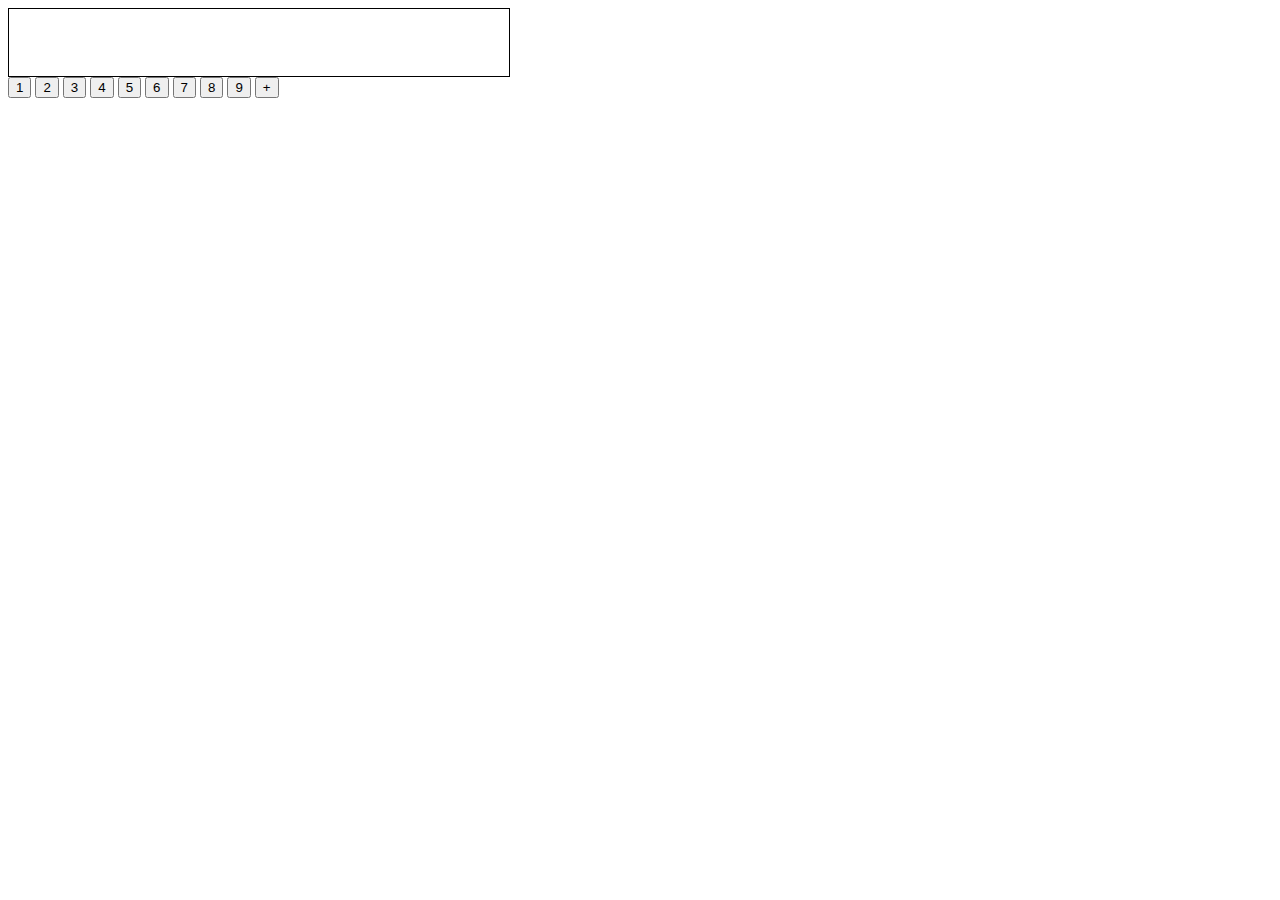
<file: Calculator/index.html>
<!DOCTYPE html>
<html>
<head>
	<title>Calculator</title>
	<link rel="stylesheet" type="text/css" href="./main.css">
</head>
<body>
<script src="./main.js"></script>
	<div id="calcDisplay">
		<p id="calcText"></p>
	</div>
	<div id="buttons">
		<button onClick="update(1)">1</button>
		<button onClick="update(2)">2</button>
		<button onClick="update(3)">3</button>
		<button onClick="update(4)">4</button>
		<button onClick="update(5)">5</button>
		<button onClick="update(6)">6</button>
		<button onClick="update(7)">7</button>
		<button onClick="update(8)">8</button>
		<button onClick="update(9)">9</button>
		<button onClick="update('+')">+</button>
	</div>
</body>
</html>
</file>
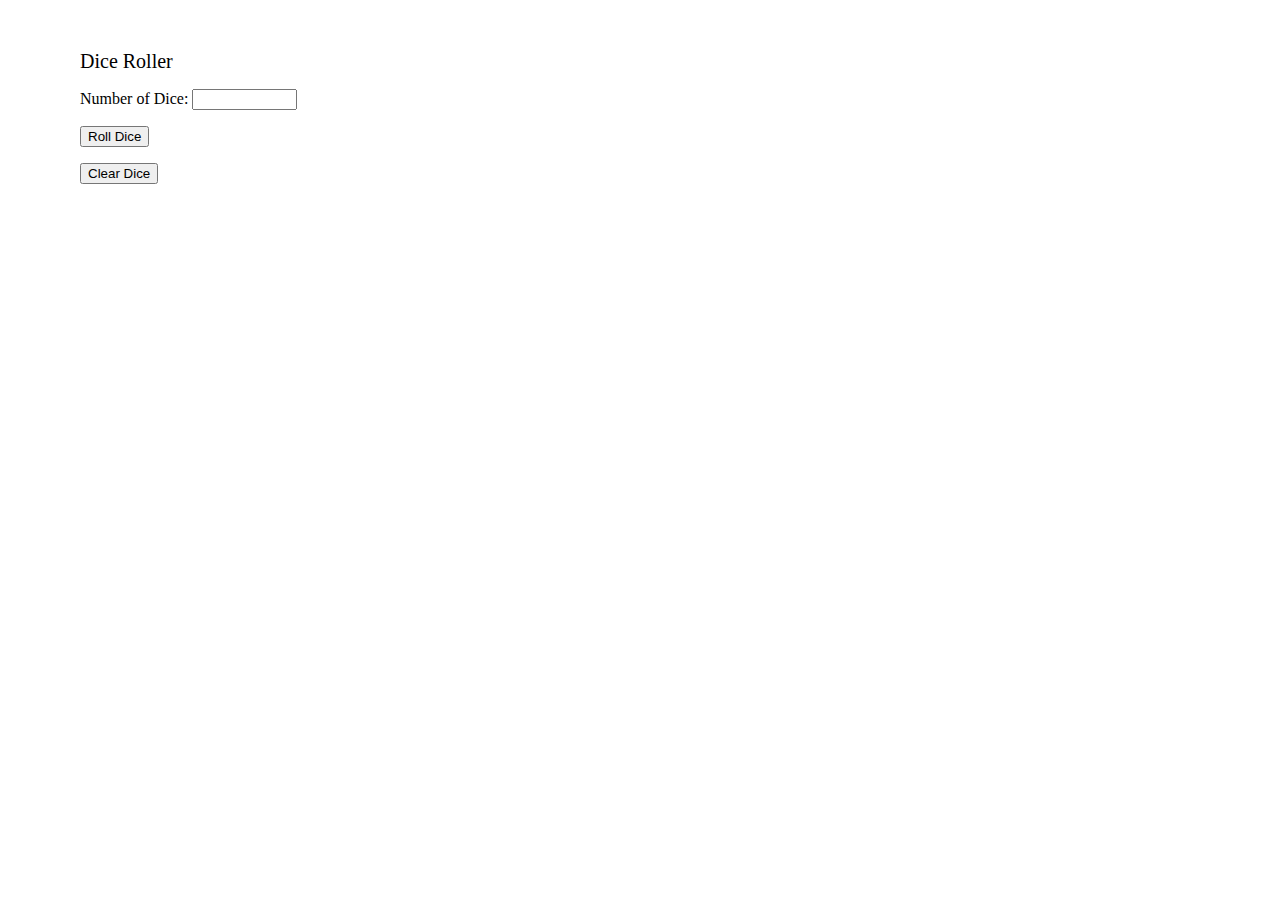
<file: Dice/web/index.html>
<html>
	<head>
		<title>Dice</title>
		<script src = "script.js"></script>
		<link rel="stylesheet" type="text/css" href="style.css">
	</head>
	<body>
		<header>Dice Roller</header>
		<p>
		<div id="inputDiv">
		Number of Dice:
		<input type="text" size="10" id="diceInput">
		<p>
		<input type="submit" onClick="rollDice()" value="Roll Dice">
		<br>
		</div>
		<div id ="diceDiv">
		</div>
		<p>
		<input id="clear" type="submit" onClick="clearDice()" value="Clear Dice">
	</body>
</html>
</file>
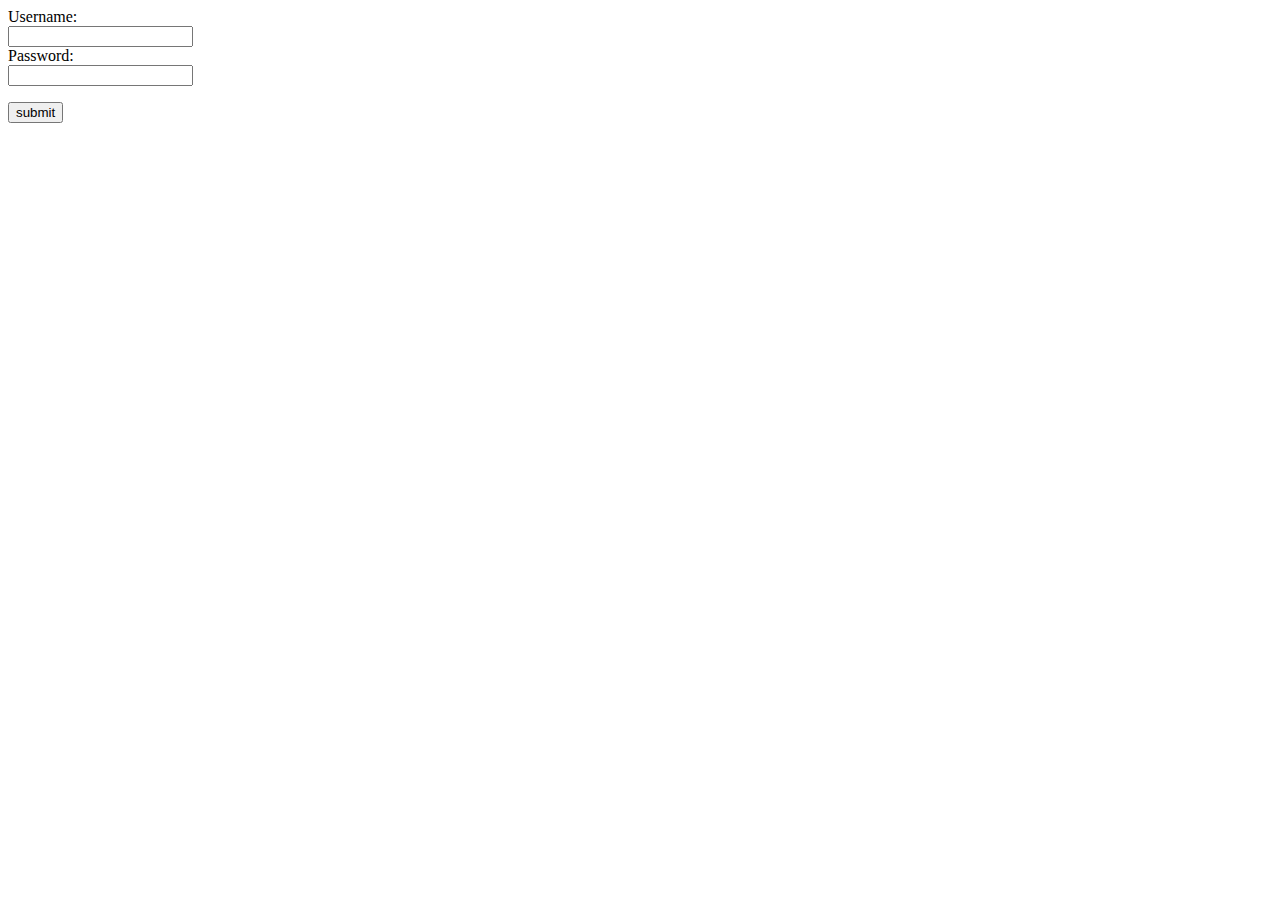
<file: Simple_Login/login.html>
<html>
    
	<head>
	</head>

	<body>
        
        
        <!-- Javascript Code -->
        
        <script>
        
            function Check_Login() {
            
                var usr_input = document.getElementById('username_id').value;
        
                var pass_input = document.getElementById('password_id').value;
            
                var usr = "idealab";
            
                var pass = "testPassword";
            
                if(usr_input == usr && pass_input == pass){
            
                    document.getElementById('notification').innerHTML = "HURRAY! You Entered the correct username/password!!!";
            
                } else {
            
                    document.getElementById('notification').innerHTML = "Username/Password combination is not correct";
            
                }
            
            }
            
            
            
            /* The function Check_Login() notifies the user as to the username and password from forms match hardcoded username and password values.*/

            
        </script>
        
        <!-- HTML form. This contains the username and password text inputs -->
        
        <form id="login_form">
            Username:<br>
            <input id="username_id" type="text" name="username"><br>
            Password:<br>
            <input id="password_id" type="password" name="password">
        </form>
        
        <!-- HTML button. This button calls the function Check_Login() from the code section. -->
        
        <input type="button" onclick="Check_Login()" value="submit">
        
        <p id="notification"></p>
        
    </body>	

</html>
</file>
<file: Calculator/main.css>
#calcDisplay{
	width:500px;
	border:black solid 1px;
	font-size: 50pt;
}
</file>
<file: Dice/web/style.css>
body
{
	margin-left: 80px;
}

header
{
	margin-top: 50px;
	font-size: 20px;
}

#inputDiv
{
	
}

#diceDiv
{
	
}

#clear
{
	
}
</file>
